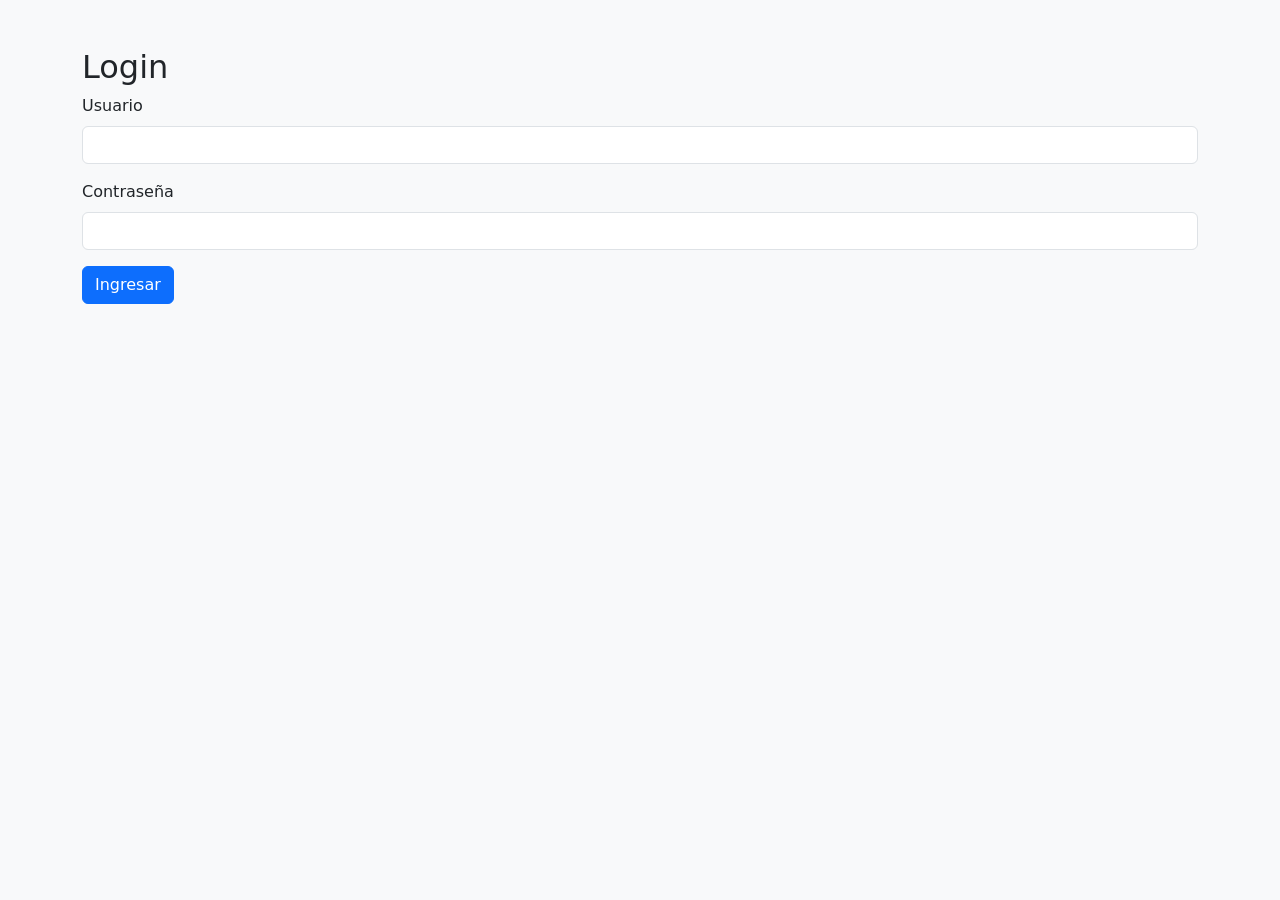
<file: ejercicios_clase/Proyectos/biblioteca-php/index.html>
<!DOCTYPE html>
<html lang="es">
<head>
  <meta charset="UTF-8">
  <title>Biblioteca</title>
  <link href="https://cdn.jsdelivr.net/npm/bootstrap@5.3.0/dist/css/bootstrap.min.css" rel="stylesheet">
</head>
  <body class="bg-light">

  <div class="container mt-5" id="loginSection">
    <h2>Login</h2>
    <div class="mb-3">
      <label for="usuario" class="form-label">Usuario</label>
      <input type="text" class="form-control" id="usuario">
    </div>
    <div class="mb-3">
      <label for="contrasena" class="form-label">Contraseña</label>
      <input type="password" class="form-control" id="contrasena">
    </div>
    <button class="btn btn-primary" onclick="login()">Ingresar</button>
    <div id="loginError" class="text-danger mt-2"></div>
  </div>

  <div class="container mt-5 d-none" id="appSection">
    <h2>Libros</h2>
    <button class="btn btn-success mb-3" onclick="mostrarFormularioLibro()">Nuevo Libro</button>
    <table class="table table-bordered" id="tablaLibros">
      <thead class="table-dark">
        <tr>
          <th>Título</th><th>Autor</th><th>Año</th><th>ISBN</th><th>Acciones</th>
        </tr>
      </thead>
      <tbody></tbody>
    </table>

    <h3 class="mt-4" id="formTitulo">Agregar libro</h3>
    <form id="formLibro">
      <input type="hidden" id="id_libro">
      <div class="mb-2">
        <input class="form-control" id="titulo" placeholder="Título">
      </div>
      <div class="mb-2">
        <input class="form-control" id="autor" placeholder="Autor">
      </div>
      <div class="mb-2">
        <input class="form-control" id="anio_publicacion" placeholder="Año de publicación">
      </div>
      <div class="mb-2">
        <input class="form-control" id="isbn" placeholder="ISBN">
      </div>
      <button type="submit" class="btn btn-primary">Guardar</button>
    </form>
  </div>

  <script>
  let usuario_id = null;

  function login() {
    const data = {
      nombre_usuario: document.getElementById('usuario').value,
      contrasena: document.getElementById('contrasena').value
    };

    fetch('endpoints/login.php', {
      method: 'POST',
      headers: {'Content-Type': 'application/json'},
      body: JSON.stringify(data)
    })
    .then(res => res.json())
    .then(resp => {
      if (resp.success) {
        usuario_id = resp.usuario_id;
        document.getElementById('loginSection').classList.add('d-none');
        document.getElementById('appSection').classList.remove('d-none');
        cargarLibros();
      } else {
        document.getElementById('loginError').textContent = resp.mensaje;
      }
    });
  }

  function cargarLibros() {
    fetch('endpoints/libros.php')
      .then(res => res.json())
      .then(libros => {
        const tbody = document.querySelector('#tablaLibros tbody');
        tbody.innerHTML = '';
        libros.forEach(libro => {
          const tr = document.createElement('tr');
          tr.innerHTML = `
            <td>${libro.titulo}</td>
            <td>${libro.autor}</td>
            <td>${libro.anio_publicacion}</td>
            <td>${libro.isbn}</td>
            <td>
              <button class="btn btn-sm btn-info" onclick='editarLibro(${JSON.stringify(libro)})'>Editar</button>
              <button class="btn btn-sm btn-danger" onclick='eliminarLibro(${libro.id_libro})'>Eliminar</button>
            </td>
          `;
          tbody.appendChild(tr);
        });
      });
  }

  function mostrarFormularioLibro() {
    document.getElementById('formLibro').reset();
    document.getElementById('id_libro').value = '';
    document.getElementById('formTitulo').textContent = 'Agregar libro';
  }

  function editarLibro(libro) {
    document.getElementById('id_libro').value = libro.id_libro;
    document.getElementById('titulo').value = libro.titulo;
    document.getElementById('autor').value = libro.autor;
    document.getElementById('anio_publicacion').value = libro.anio_publicacion;
    document.getElementById('isbn').value = libro.isbn;
    document.getElementById('formTitulo').textContent = 'Editar libro';
  }

  function eliminarLibro(id) {
    if (!confirm("Eliminar este libro?")) return;
    fetch('endpoints/libros.php', {
      method: 'DELETE',
      body: `id_libro=${id}`,
      headers: {'Content-Type': 'application/x-www-form-urlencoded'}
    })
    .then(res => res.json())
    .then(() => cargarLibros());
  }

  document.getElementById('formLibro').addEventListener('submit', e => {
    e.preventDefault();
    const data = {
      id_libro: document.getElementById('id_libro').value,
      titulo: document.getElementById('titulo').value,
      autor: document.getElementById('autor').value,
      anio_publicacion: document.getElementById('anio_publicacion').value,
      isbn: document.getElementById('isbn').value
    };

    const metodo = data.id_libro ? 'PUT' : 'POST';

    fetch('endpoints/libros.php', {
      method: metodo,
      headers: {'Content-Type': 'application/json'},
      body: JSON.stringify(data)
    })
    .then(res => res.json())
    .then(() => {
      document.getElementById('formLibro').reset();
      cargarLibros();
    });
  });
  </script>
</body>
</html>
</file>
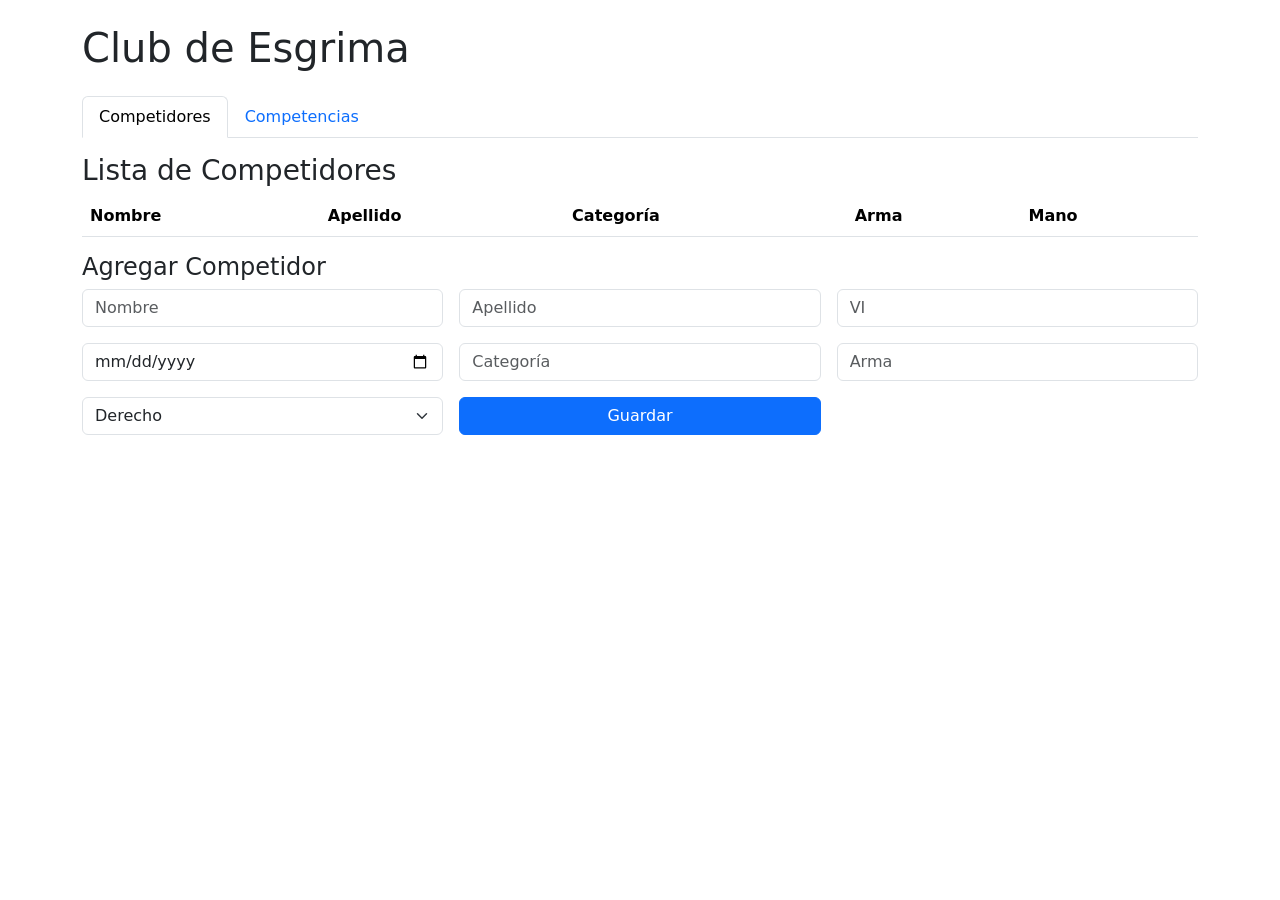
<file: ejercicios_clase/Proyectos/club-esgrima/frontend/index.html>
<!DOCTYPE html>
<html>
<head>
    <title>Club de Esgrima</title>
    <link href="https://cdn.jsdelivr.net/npm/bootstrap@5.3.2/dist/css/bootstrap.min.css" rel="stylesheet">
</head>
<body class="container py-4">
    <h1 class="mb-4">Club de Esgrima</h1>

    <!-- Menú de pestañas -->
    <ul class="nav nav-tabs" id="menuTabs" role="tablist">
        <li class="nav-item">
            <button class="nav-link active" id="tab-competidores" data-bs-toggle="tab" data-bs-target="#competidores" type="button" role="tab">Competidores</button>
        </li>
        <li class="nav-item">
            <button class="nav-link" id="tab-competencias" data-bs-toggle="tab" data-bs-target="#competencias" type="button" role="tab">Competencias</button>
        </li>
    </ul>

    <div class="tab-content mt-3">
        <!-- Sección Competidores -->
        <div class="tab-pane fade show active" id="competidores" role="tabpanel">
            <h3>Lista de Competidores</h3>
            <table class="table table-striped" id="tablaCompetidores">
                <thead>
                    <tr>
                        <th>Nombre</th>
                        <th>Apellido</th>
                        <th>Categoría</th>
                        <th>Arma</th>
                        <th>Mano</th>
                    </tr>
                </thead>
                <tbody></tbody>
            </table>

            <h4>Agregar Competidor</h4>
            <form id="formCompetidor" class="row g-3">
                <div class="col-md-4"><input type="text" id="nombre" class="form-control" placeholder="Nombre" required></div>
                <div class="col-md-4"><input type="text" id="apellido" class="form-control" placeholder="Apellido" required></div>
                <div class="col-md-4"><input type="text" id="vi" class="form-control" placeholder="VI" required></div>
                <div class="col-md-4"><input type="date" id="fechaNacimiento" class="form-control" required></div>
                <div class="col-md-4"><input type="text" id="categoria" class="form-control" placeholder="Categoría" required></div>
                <div class="col-md-4"><input type="text" id="arma" class="form-control" placeholder="Arma" required></div>
                <div class="col-md-4">
                    <select id="mano" class="form-select">
                        <option value="derecho">Derecho</option>
                        <option value="izquierdo">Izquierdo</option>
                    </select>
                </div>
                <div class="col-md-4"><button type="submit" class="btn btn-primary w-100">Guardar</button></div>
            </form>
        </div>

        <!-- Sección Competencias -->
        <div class="tab-pane fade" id="competencias" role="tabpanel">
            <h3>Lista de Competencias</h3>
            <table class="table table-striped" id="tablaCompetencias">
                <thead>
                    <tr>
                        <th>Competidor</th>
                        <th>Competencia</th>
                        <th>Fecha</th>
                        <th>Resultado</th>
                        <th>Tipo</th>
                    </tr>
                </thead>
                <tbody></tbody>
            </table>

            <h4>Agregar Competencia</h4>
            <form id="formCompetencia" class="row g-3">
                <div class="col-md-4">
                    <select id="competidor_id" class="form-select" required></select>
                </div>
                <div class="col-md-4"><input type="text" id="nombre_comp" class="form-control" placeholder="Nombre de la competencia" required></div>
                <div class="col-md-4"><input type="date" id="fecha_comp" class="form-control" required></div>
                <div class="col-md-4">
                    <select id="gano" class="form-select">
                        <option value="1">Ganó</option>
                        <option value="0">Perdió</option>
                    </select>
                </div>
                <div class="col-md-4">
                    <select id="tipo" class="form-select">
                        <option value="local">Local</option>
                        <option value="internacional">Internacional</option>
                    </select>
                </div>
                <div class="col-md-4"><button type="submit" class="btn btn-primary w-100">Guardar</button></div>
            </form>
        </div>
    </div>

    <script src="https://cdn.jsdelivr.net/npm/bootstrap@5.3.2/dist/js/bootstrap.bundle.min.js"></script>
    <script src="js/app.js"></script>
</body>
</html>
</file>
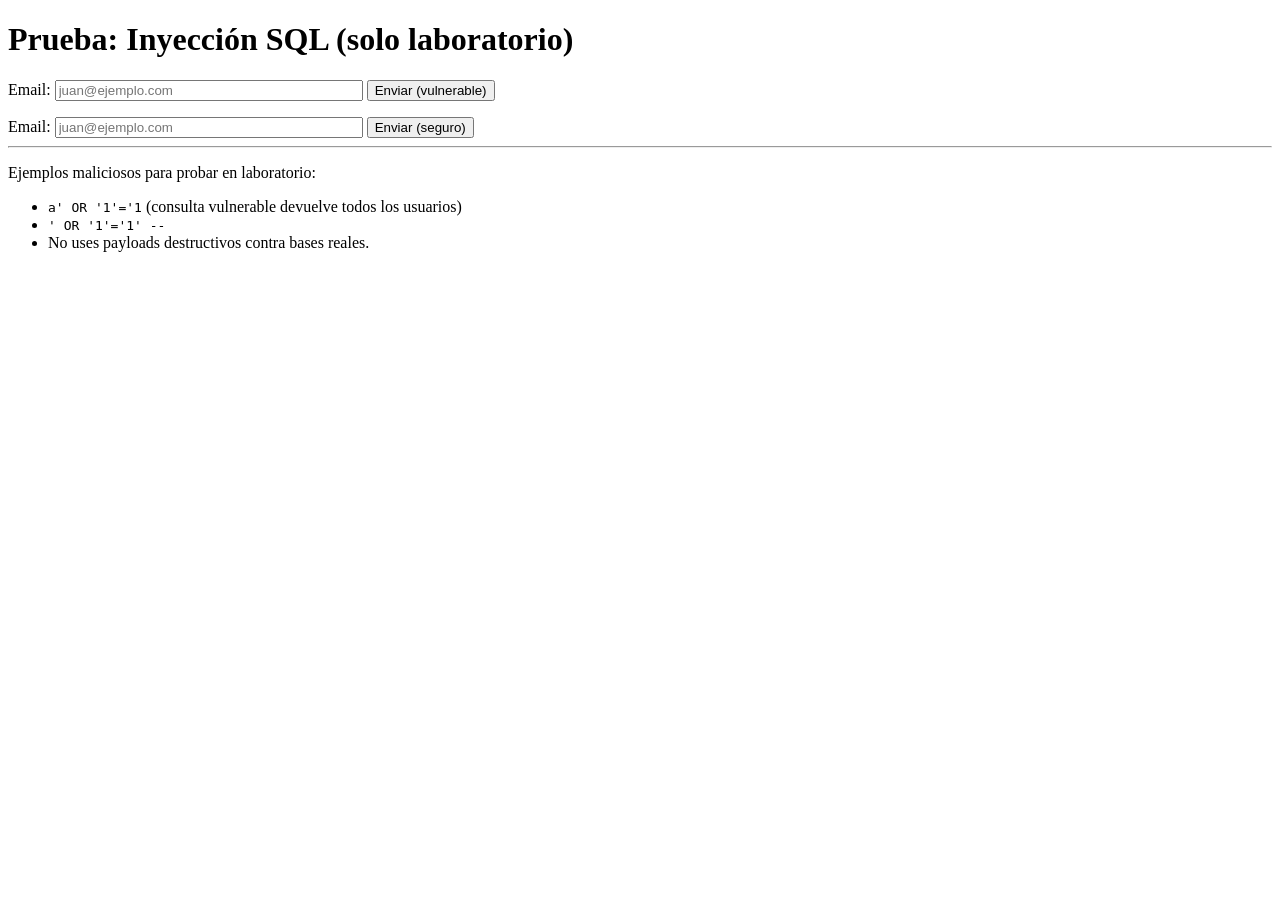
<file: ciberseguridad/test_inyeccion.html>
<!doctype html>
<html lang="es">
<head>
  <meta charset="utf-8">
  <title>Lab local</title>
</head>
<body>
  <h1>Prueba: Inyección SQL (solo laboratorio)</h1>

  <form action="ejemplo_vulnerable.php" method="get">
    <label for="email">Email:</label>
    <input id="email" name="email" type="text" placeholder="juan@ejemplo.com" style="width:300px">
    <button type="submit">Enviar (vulnerable)</button>
  </form>

  <form action="ejemplo_seguro.php" method="get" style="margin-top:1em">
    <label for="email2">Email:</label>
    <input id="email2" name="email" type="text" placeholder="juan@ejemplo.com" style="width:300px">
    <button type="submit">Enviar (seguro)</button>
  </form>

  <hr>
  <p>Ejemplos maliciosos para probar en laboratorio:</p>
  <ul>
    <li><code>a' OR '1'='1</code> (consulta vulnerable devuelve todos los usuarios)</li>
    <li><code>' OR '1'='1' -- </code></li>
    <li>No uses payloads destructivos contra bases reales.</li>
  </ul>
</body>
</html>
</file>
